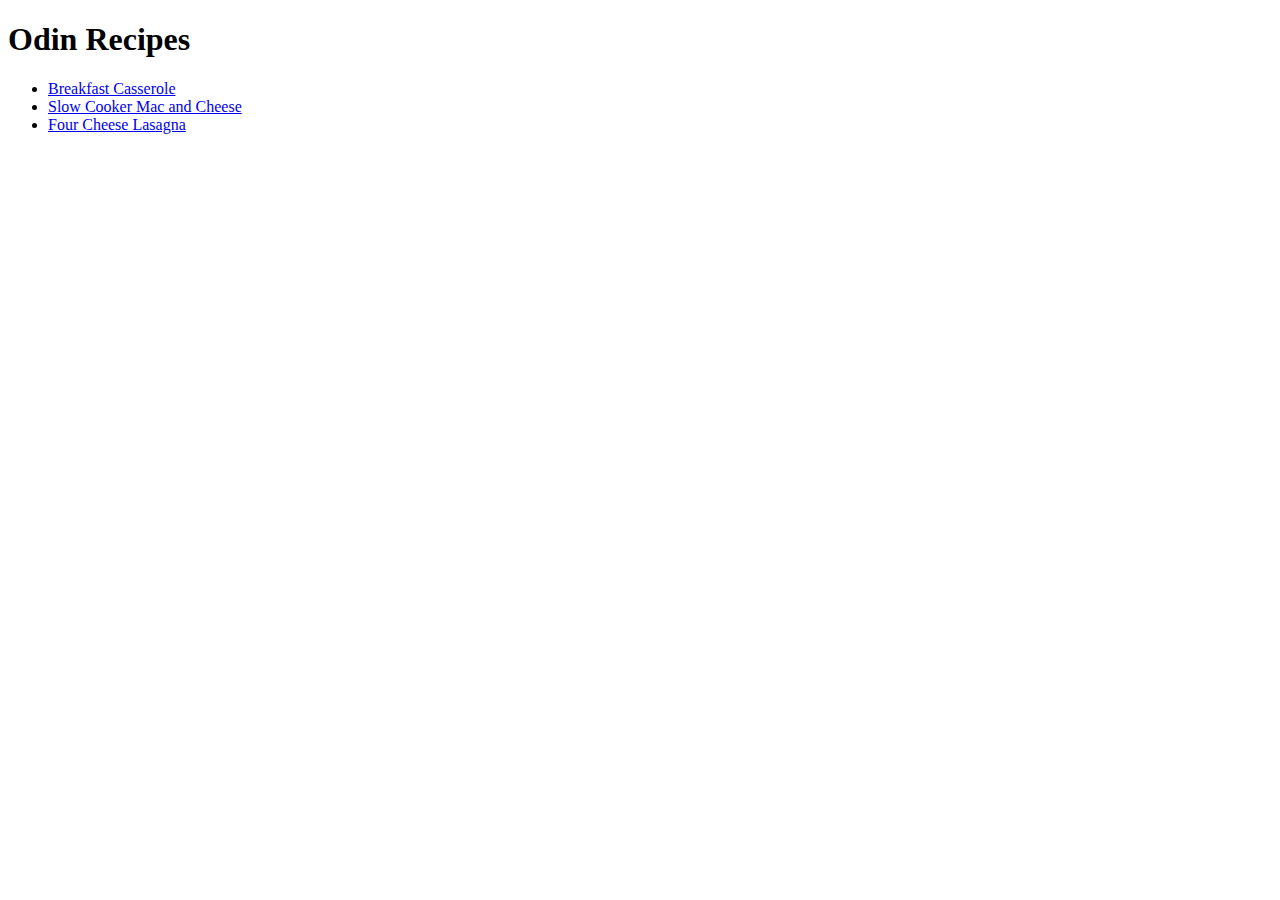
<file: index.html>
<!DOCTYPE html>
<html lang="en">
<head>
    <meta charset="UTF-8">
    <meta name="viewport" content="width=device-width, initial-scale=1.0">
    <title>Odin Recipes</title>
</head>
<body>
    <h1>Odin Recipes</h1>
    <ul>
        <li><a href="pages/bcasserole.html">Breakfast Casserole</a></li>
        <li><a href="pages/maccheese.html">Slow Cooker Mac and Cheese</a></li>
        <li><a href="pages/lasagna.html">Four Cheese Lasagna</a></li>
    </ul>
</body>
</html>
</file>
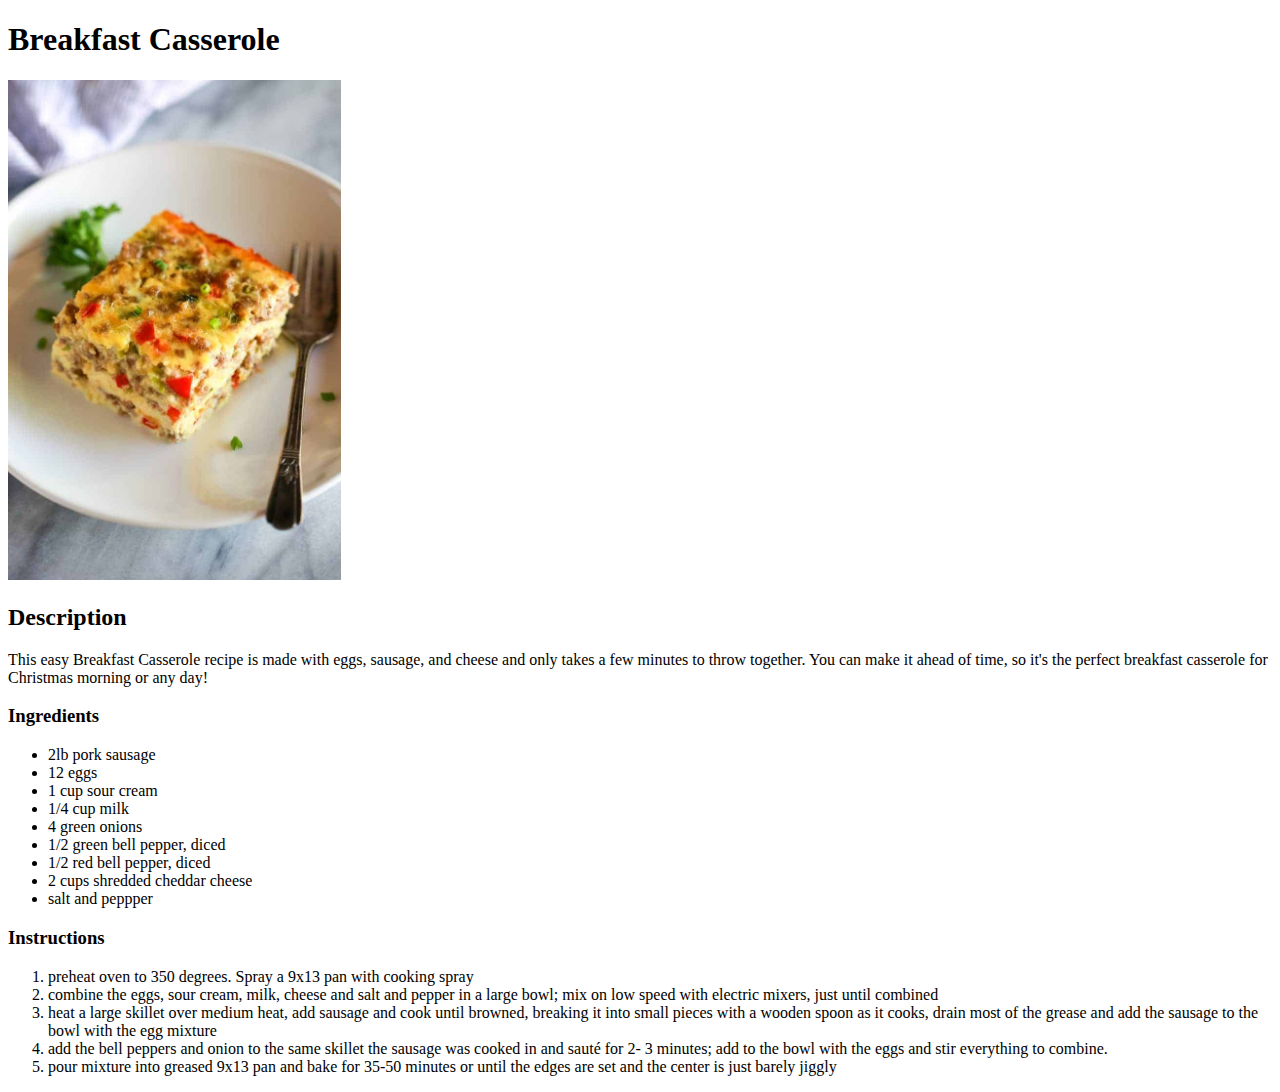
<file: pages/bcasserole.html>
<!DOCTYPE html>
<html lang="en">
<head>
    <meta charset="UTF-8">
    <meta name="viewport" content="width=device-width, initial-scale=1.0">
    <link rel="stylesheet" href="../style/styles.css">
    <title>Breakfast Casserole</title>
</head>
<body>
    <h1>Breakfast Casserole</h1>
    <img class="img main" src="../img/breakfast-casserole.jpg" alt="Breakfast Casserole">
    <h2>Description</h2>
    <p>This easy Breakfast Casserole recipe is made with eggs, sausage, and cheese and only takes a few minutes to throw together. You can make it ahead of time, so it's the perfect breakfast casserole for Christmas morning or any day!</p>
    <h3>Ingredients</h3>
    <ul>
        <li>2lb pork sausage</li>
        <li>12 eggs</li>
        <li>1 cup sour cream</li>
        <li>1/4 cup milk</li>
        <li>4 green onions</li>
        <li>1/2 green bell pepper, diced</li>
        <li>1/2 red bell pepper, diced</li>
        <li>2 cups shredded cheddar cheese</li>
        <li>salt and peppper</li>
    </ul>
    <h3>Instructions</h3>
    <ol>
        <li>preheat oven to 350 degrees. Spray a 9x13 pan with cooking spray</li>
        <li>combine the eggs, sour cream, milk, cheese and salt and pepper in a large bowl; mix on low speed with electric mixers, just until combined</li>
        <li>heat a large skillet over medium heat, add sausage and cook until browned, breaking it into small pieces with a wooden spoon as it cooks, drain most of the grease and add the sausage to the bowl with the egg mixture</li>
        <li>add the bell peppers and onion to the same skillet the sausage was cooked in and sauté for 2- 3 minutes; add to the bowl with the eggs and stir everything to combine.</li>
        <li>pour mixture into greased 9x13 pan and bake for 35-50 minutes or until the edges are set and the center is just barely jiggly</li>
    </ol>
</body>
</html>
</file>
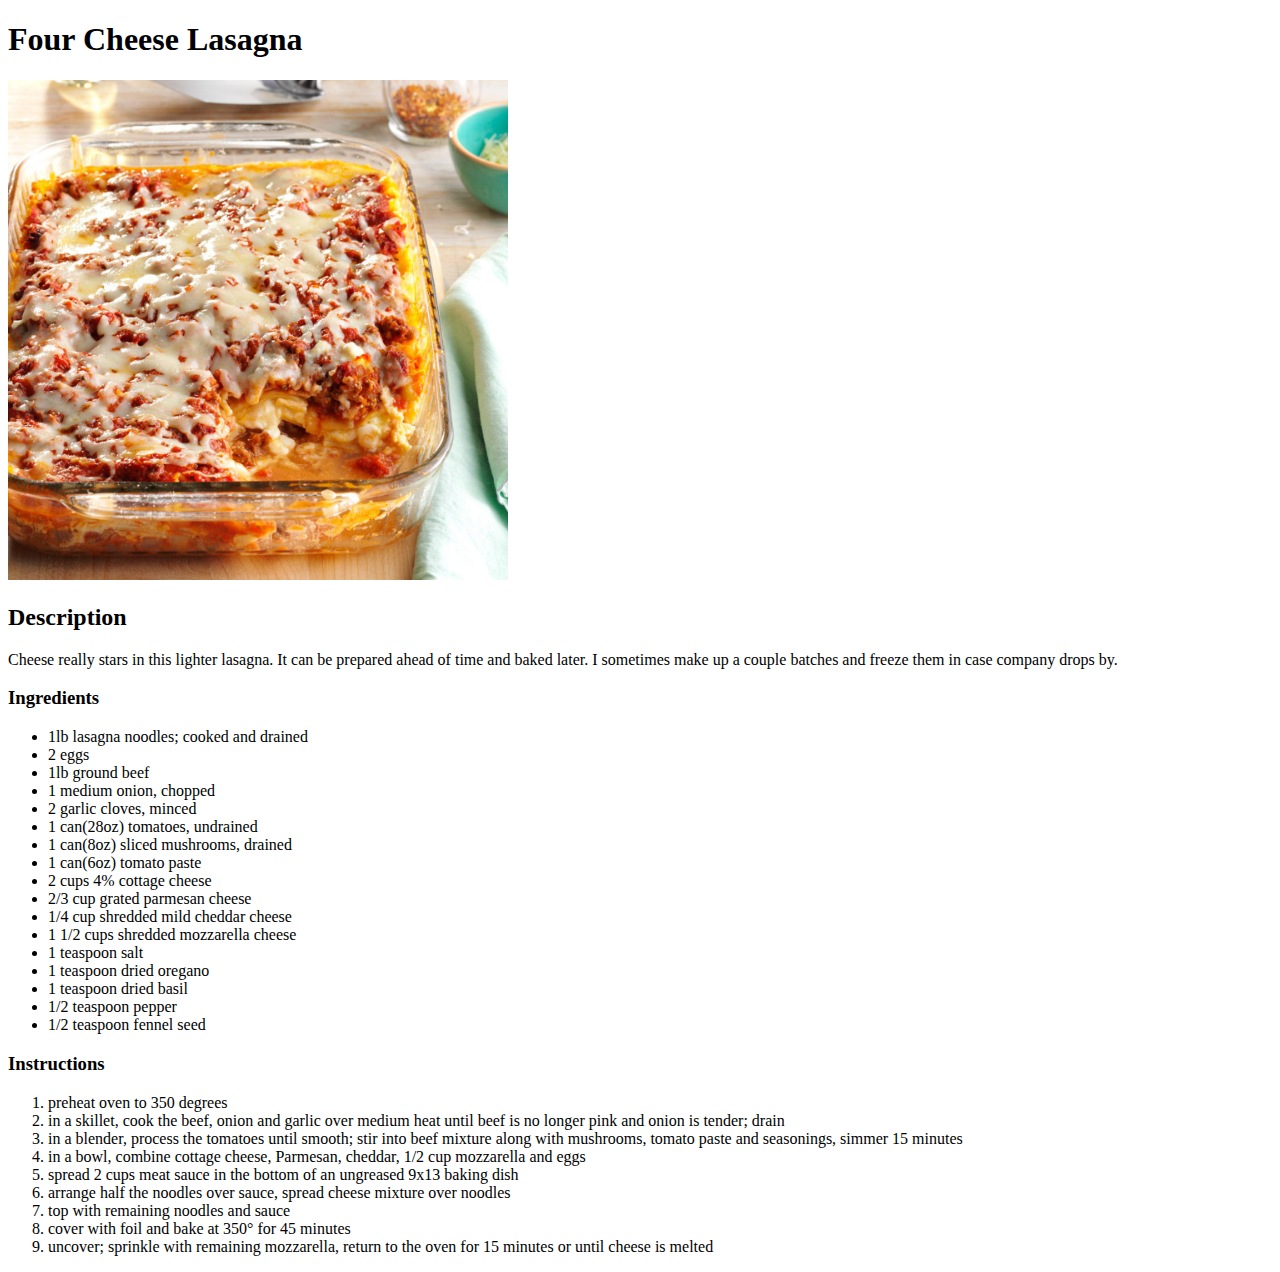
<file: pages/lasagna.html>
<!DOCTYPE html>
<html lang="en">
<head>
    <meta charset="UTF-8">
    <meta name="viewport" content="width=device-width, initial-scale=1.0">
    <link rel="stylesheet" href="../style/styles.css">
    <title>Four Cheese Lasagna</title>
</head>
<body>
    <h1>Four Cheese Lasagna</h1>
    <img class="img main" src="../img/lasagna.jpg" alt="Four Cheese Lasagna">
    <h2>Description</h2>
    <p>Cheese really stars in this lighter lasagna. It can be prepared ahead of time and baked later. I sometimes make up a couple batches and freeze them in case company drops by.</p>
    <h3>Ingredients</h3>
    <ul>
        <li>1lb lasagna noodles; cooked and drained</li>
        <li>2 eggs</li>
        <li>1lb ground beef</li>
        <li>1 medium onion, chopped</li>
        <li>2 garlic cloves, minced</li>
        <li>1 can(28oz) tomatoes, undrained</li>
        <li>1 can(8oz) sliced mushrooms, drained</li>
        <li>1 can(6oz) tomato paste</li>
        <li>2 cups 4% cottage cheese</li>
        <li>2/3 cup grated parmesan cheese</li>
        <li>1/4 cup shredded mild cheddar cheese</li>
        <li>1 1/2 cups shredded mozzarella cheese</li>
        <li>1 teaspoon salt</li>
        <li>1 teaspoon dried oregano</li>
        <li>1 teaspoon dried basil</li>
        <li>1/2 teaspoon pepper</li>
        <li>1/2 teaspoon fennel seed</li>
    </ul>
    <h3>Instructions</h3>
    <ol>
        <li>preheat oven to 350 degrees</li>
        <li>in a skillet, cook the beef, onion and garlic over medium heat until beef is no longer pink and onion is tender; drain</li>
        <li>in a blender, process the tomatoes until smooth; stir into beef mixture along with mushrooms, tomato paste and seasonings, simmer 15 minutes</li>
        <li>in a bowl, combine cottage cheese, Parmesan, cheddar, 1/2 cup mozzarella and eggs</li>
        <li>spread 2 cups meat sauce in the bottom of an ungreased 9x13 baking dish</li>
        <li>arrange half the noodles over sauce, spread cheese mixture over noodles</li>
        <li>top with remaining noodles and sauce</li>
        <li>cover with foil and bake at 350° for 45 minutes</li>
        <li>uncover; sprinkle with remaining mozzarella, return to the oven for 15 minutes or until cheese is melted</li>
    </ol>
</body>
</html>
</file>
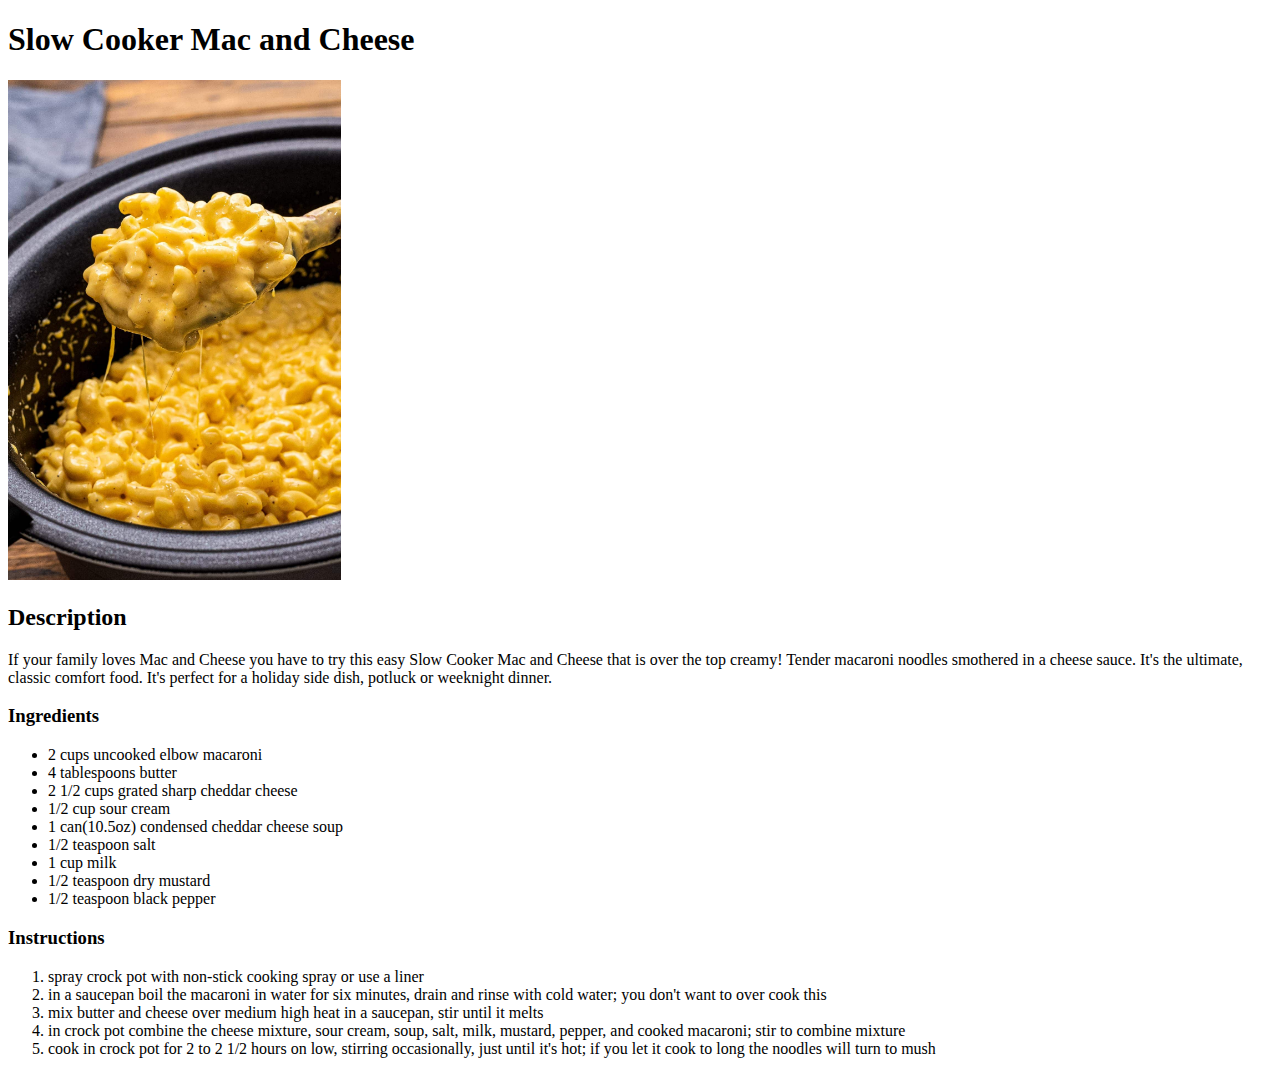
<file: pages/maccheese.html>
<!DOCTYPE html>
<html lang="en">
<head>
    <meta charset="UTF-8">
    <meta name="viewport" content="width=device-width, initial-scale=1.0">
    <link rel="stylesheet" href="../style/styles.css">
    <title>Slow Cooker Mac and Cheese</title>
</head>
<body>
    <h1>Slow Cooker Mac and Cheese</h1>
    <img class="img main" src="../img/slow-cooker-mac.jpg" alt="Slow Cooker Mac and Cheese">
    <h2>Description</h2>
    <p>If your family loves Mac and Cheese you have to try this easy Slow Cooker Mac and Cheese that is over the top creamy! Tender macaroni noodles smothered in a cheese sauce. It's the ultimate, classic comfort food. It's perfect for a holiday side dish, potluck or weeknight dinner.</p>
    <h3>Ingredients</h3>
    <ul>
        <li>2 cups uncooked elbow macaroni</li>
        <li>4 tablespoons butter</li>
        <li>2 1/2 cups grated sharp cheddar cheese</li>
        <li>1/2 cup sour cream</li>
        <li>1 can(10.5oz) condensed cheddar cheese soup</li>
        <li>1/2 teaspoon salt</li>
        <li>1 cup milk</li>
        <li>1/2 teaspoon dry mustard</li>
        <li>1/2 teaspoon black pepper</li>
    </ul>
    <h3>Instructions</h3>
    <ol>
        <li>spray crock pot with non-stick cooking spray or use a liner</li>
        <li>in a saucepan boil the macaroni in water for six minutes, drain and rinse with cold water; you don't want to over cook this</li>
        <li>mix butter and cheese over medium high heat in a saucepan, stir until it melts</li>
        <li>in crock pot combine the cheese mixture, sour cream, soup, salt, milk, mustard, pepper, and cooked macaroni; stir to combine mixture</li>
        <li>cook in crock pot for 2 to 2 1/2 hours on low, stirring occasionally, just until it's hot; if you let it cook to long the noodles will turn to mush</li>
    </ol>
</body>
</html>
</file>
<file: style/styles.css>
.img.main{
    height: 500px;
    width: auto;
}
</file>
